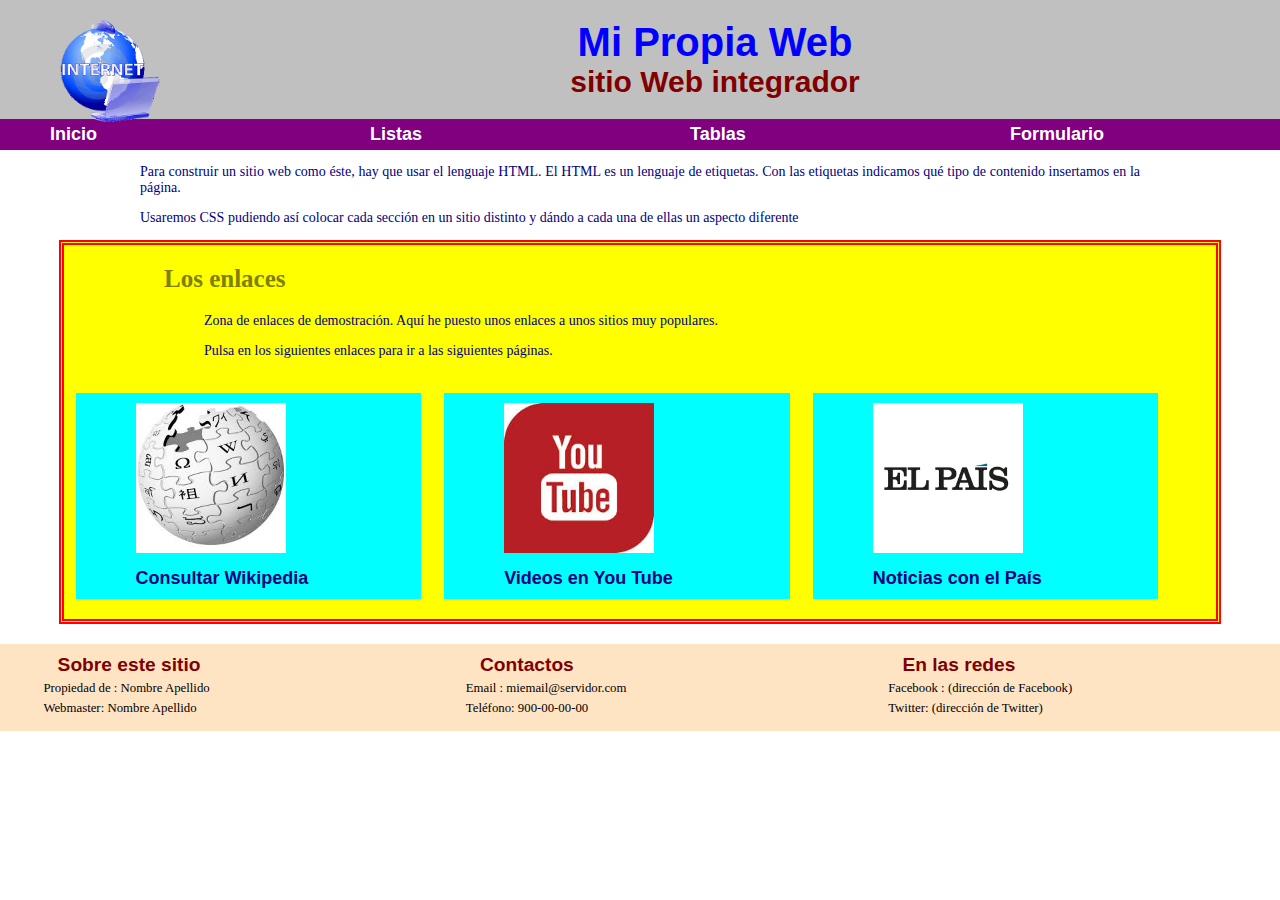
<file: index.html>
<!DOCTYPE html>
<html lang="en">
<head>
    <link rel="stylesheet" type="text/css" href="/css/inicio.css" />
    <title>Mi sitio Web</title>
</head>
<body>
<main>
        <header>
                <div id="cabecera">
                    <img src="/image/logo.gif" alt="Logo de la página" width="15%" />
                    <h1>Mi Propia Web</h1>  
                    <h2>sitio Web integrador</h2>
                </div>
        </header>
        <nav>
            <div id="navegacion">
                <div class="menu"><a href="index.html">Inicio</a></div>
                <div class="menu"><a href="listas.html">Listas</a></div>
                <div class="menu"><a href="tablas.html">Tablas</a></div>
                <div class="menu"><a href="formulario.html">Formulario</a></div> 
                <div class="vacio"></div>

            </div>
        </nav>
        <article>
                <section>
            <div id="texto">
                <p>Para construir un sitio web como éste, 
                hay que usar el lenguaje HTML. El HTML es un lenguaje de etiquetas.
                Con las etiquetas indicamos qué tipo de contenido insertamos en la página.</p>
                <p>Usaremos CSS pudiendo así colocar cada sección en un sitio distinto y dándo a cada una de ellas un aspecto diferente</p>
            </div>
        </section>
        <section id="favoritos">
            <div id="enlaces">
                <h3>Los enlaces</h3>
                <p>Zona de enlaces de demostración. Aquí he puesto unos enlaces a unos sitios muy populares.</p>
                <p>Pulsa en los siguientes enlaces para ir a las siguientes páginas.</p>
                <div class="mienlace">
                <p><a href="http://es.wikipedia.org" target="_blank">
                    <img src="/image/wikipedia.jpg" alt="Logo Wikipedia" border="0" height="200" />
                </a></p>
                <p><a href="http://es.wikipedia.org" target="_blank">Consultar Wikipedia</a></p>
                </div>
            <div class="mienlace">
                <p><a href="http://www.youtube.com"  target="_blank">
                    <img src="/image/youtube.jpg" alt="Logo YouTube" border="0" height="200" />
                </a></p>
                <p><a href="https://www.youtube.com" target="_blank">Videos en You Tube</a></p>
            </div>
            <div class="mienlace">
                <p><a href="http://elpais.com" target="_blank">
                    <img src="/image/elpais.jpg" alt="Logo El_Pais" border="0" height="200" />
                </a></p>
                <p><a href="http://elpais.com" target="_blank">Noticias con el País</a></p>
            </div>
            <div class="vacio"></div>
            </div>
        </section>
    </article>
</main>
<footer>
    <div id="pie">
        <div class="col_pie">
            <h4>Sobre este sitio</h4>
            <p>Propiedad de : Nombre Apellido</p>
            <p>Webmaster: Nombre Apellido</p>
          </div>
          <div class="col_pie">
            <h4>Contactos</h4>
            <p>Email : miemail@servidor.com</p>
            <p>Teléfono: 900-00-00-00</p>
          </div>
          <div class="col_pie">
            <h4>En las redes</h4>
            <p>Facebook : (dirección de Facebook)</p>
            <p>Twitter: (dirección de Twitter)</p>
          </div>
          <div class="vacio"></div>      
    </div>
</footer>
</body>
</html>
</file>
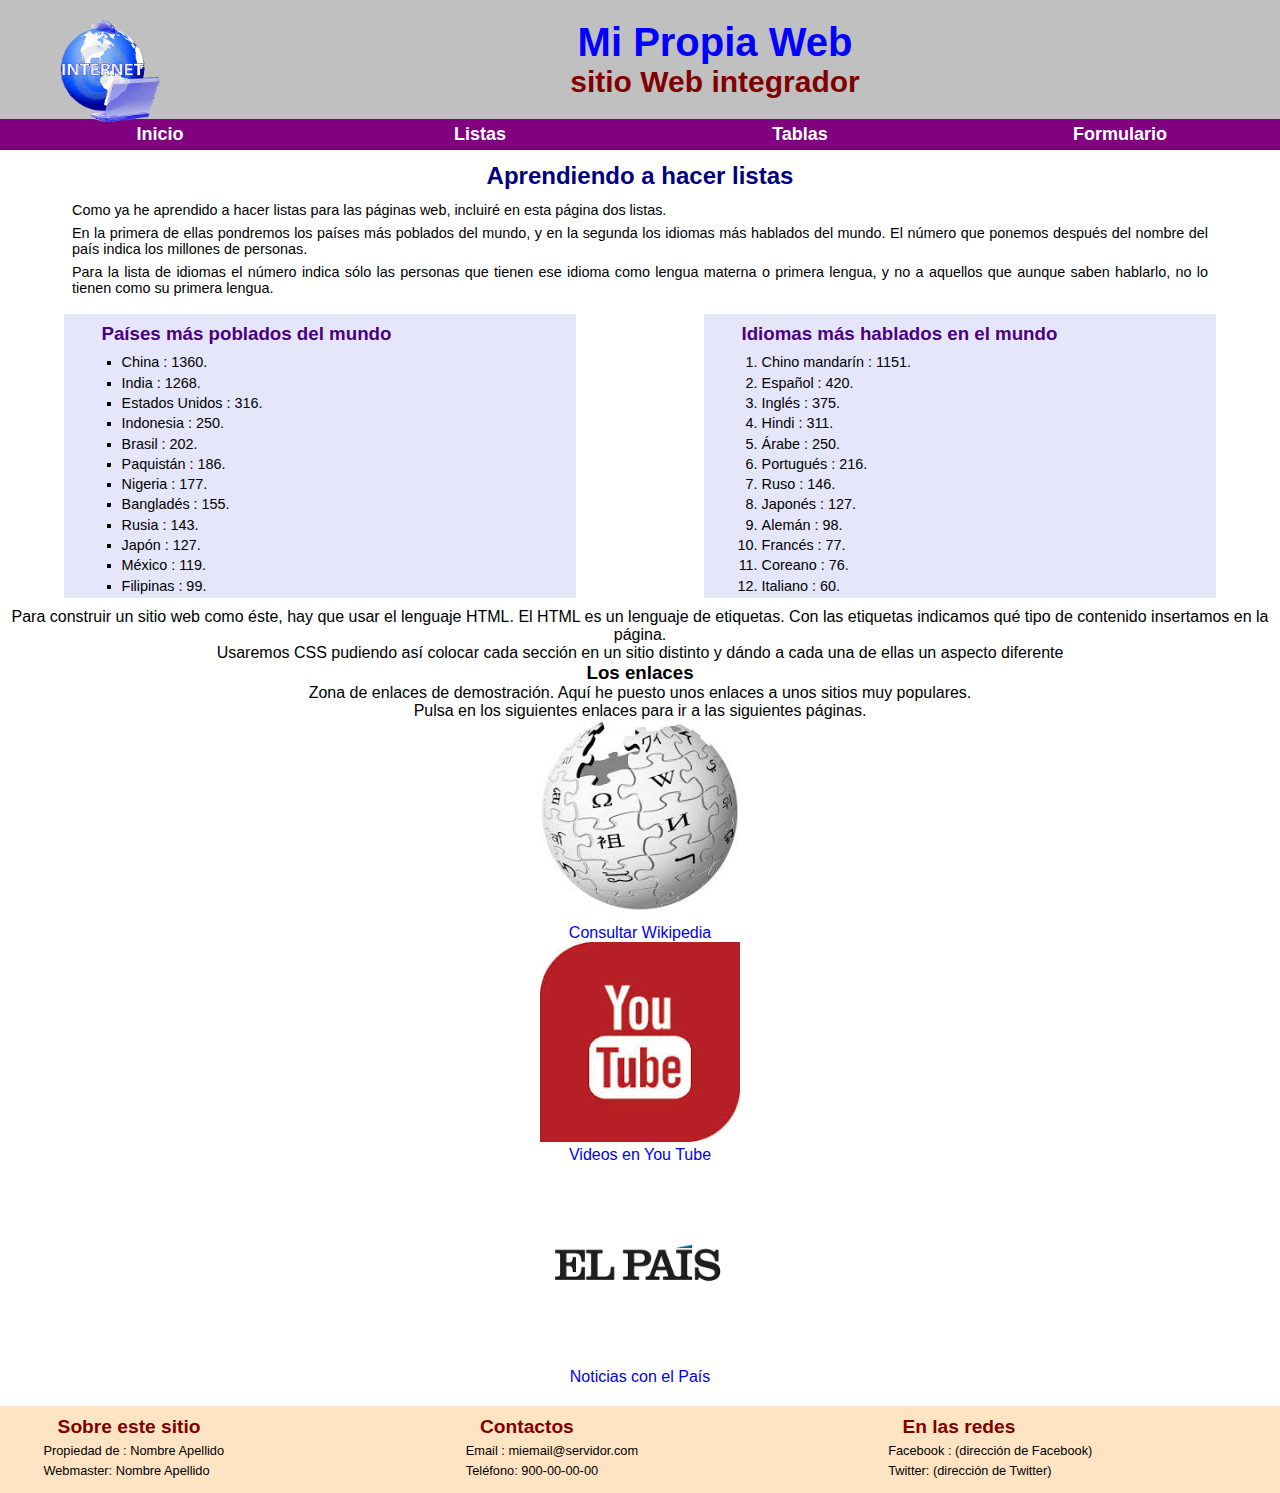
<file: listas.html>
<!DOCTYPE html>
<html lang="en">
<head>
    <link rel="stylesheet" type="text/css" href="/css/general.css" />
    <link rel="stylesheet" type="text/css" href="/css/listas.css" />
    <title>Listas en mi sitio Web</title>
</head>
<body>
<main>
        <head>
                <div id="cabecera">
                    <img src="/image/logo.gif" alt="Logo de la página" width="15%" />
                    <h1>Mi Propia Web</h1>  
                    <h2>sitio Web integrador</h2>
                </div>
        </head>
        <nav>
            <div id="navegacion"> 
                <div class="menu"><a href="index.html">Inicio</a></div>
                <div class="menu"><a href="listas.html">Listas</a></div>
                <div class="menu"><a href="tablas.html">Tablas</a></div>
                <div class="menu"><a href="formulario.html">Formulario</a></div> 
                <div class="vacio"></div>
            
            </div>
          
        </nav>
        <section>
            <div id="principal">
                <h2>Aprendiendo a hacer listas</h2>
                <p>Como ya he aprendido a hacer listas para las páginas web, incluiré en esta página dos listas.</p>
                <p>En la primera de ellas pondremos los países más poblados del mundo, y en la segunda los 
                   idiomas más hablados del mundo. El número que ponemos después del nombre del país indica los 
                   millones de personas.</p>
                <p>Para la lista de idiomas el número indica sólo las personas que tienen ese idioma como lengua materna
                   o primera lengua, y no a aquellos que aunque saben hablarlo, no lo tienen como su primera lengua.</p> 
              
                   <div class="lista">
                    <h3>Países más poblados del mundo</h3>
                    <ul id="paises">
                      <li>China : 1360.</li>
                      <li>India : 1268.</li>
                      <li>Estados Unidos : 316.</li>
                      <li>Indonesia : 250.</li>
                      <li>Brasil : 202.</li>
                      <li>Paquistán : 186.</li>
                      <li>Nigeria : 177.</li>
                      <li>Bangladés : 155.</li>
                      <li>Rusia : 143.</li>
                      <li>Japón : 127.</li>
                      <li>México : 119.</li>
                      <li>Filipinas : 99.</li>
                    </ul>
                  </div>
                  <div class="lista">
                    <h3>Idiomas más hablados en el mundo</h3>
                    <ul id="idiomas">
                      <li>Chino mandarín : 1151.</li>
                      <li>Español : 420.</li>
                      <li>Inglés : 375.</li>
                      <li>Hindi : 311.</li>
                      <li>Árabe : 250.</li>
                      <li>Portugués : 216.</li>
                      <li>Ruso : 146.</li>
                      <li>Japonés : 127.</li>
                      <li>Alemán : 98.</li>
                      <li>Francés : 77.</li>
                      <li>Coreano : 76.</li>
                      <li>Italiano : 60.</li>	
                    </ul>
                    </div>
                    <div class="vacio"></div> 
                  
            </div>  
          
        </section>
        <article>
                <section>
            <div>
                <p>Para construir un sitio web como éste, 
                hay que usar el lenguaje HTML. El HTML es un lenguaje de etiquetas.
                Con las etiquetas indicamos qué tipo de contenido insertamos en la página.</p>
                <p>Usaremos CSS pudiendo así colocar cada sección en un sitio distinto y dándo a cada una de ellas un aspecto diferente</p>
            </div>
        </section>
        <section id="favoritos">
            <div>
                <h3>Los enlaces</h3>
                <p>Zona de enlaces de demostración. Aquí he puesto unos enlaces a unos sitios muy populares.</p>
                <p>Pulsa en los siguientes enlaces para ir a las siguientes páginas.</p>
                <div class="mienlace">
                <p><a href="http://es.wikipedia.org" target="_blank">
                    <img src="/image/wikipedia.jpg" alt="Logo Wikipedia" border="0" height="200" />
                </a></p>
                <p><a href="http://es.wikipedia.org" target="_blank">Consultar Wikipedia</a></p>
                </div>
            <div class="mienlace">
                <p><a href="http://www.youtube.com"  target="_blank">
                    <img src="/image/youtube.jpg" alt="Logo YouTube" border="0" height="200" />
                </a></p>
                <p><a href="https://www.youtube.com" target="_blank">Videos en You Tube</a></p>
            </div>
            <div class="mienlace">
                <p><a href="http://elpais.com" target="_blank">
                    <img src="/image/elpais.jpg" alt="Logo El_Pais" border="0" height="200" />
                </a></p>
                <p><a href="http://elpais.com" target="_blank">Noticias con el País</a></p>
            </div>
            <div class="vacio"></div>
            </div>
        </section>
    </article>
</main>
<footer>
    <div id="pie">
        <div class="col_pie">
            <h4>Sobre este sitio</h4>
            <p>Propiedad de : Nombre Apellido</p>
            <p>Webmaster: Nombre Apellido</p>
          </div>
          <div class="col_pie">
            <h4>Contactos</h4>
            <p>Email : miemail@servidor.com</p>
            <p>Teléfono: 900-00-00-00</p>
          </div>
          <div class="col_pie">
            <h4>En las redes</h4>
            <p>Facebook : (dirección de Facebook)</p>
            <p>Twitter: (dirección de Twitter)</p>
          </div>
          <div class="vacio"></div>
      
    </div>
  </footer>
  
</body>
</html>
</file>
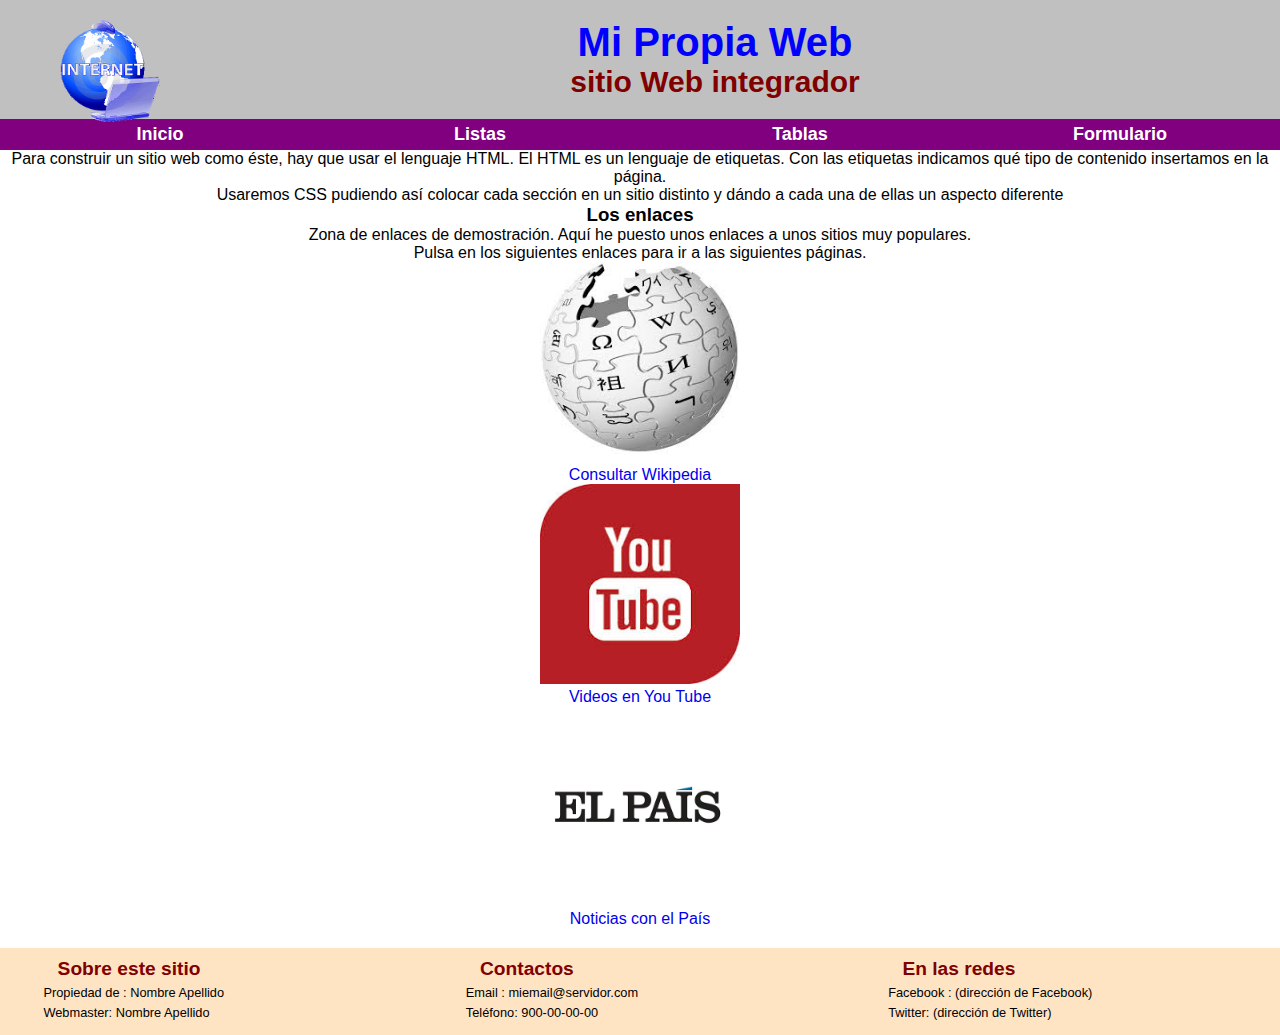
<file: plantilla.html>
<!DOCTYPE html>
<html lang="en">
<head>
    <link rel="stylesheet" type="text/css" href="/css/general.css" />
    <title>Mi sitio Web</title>
</head>
<body>
<main>
        <head>
                <div id="cabecera">
                    <img src="/image/logo.gif" alt="Logo de la página" width="15%" />
                    <h1>Mi Propia Web</h1>  
                    <h2>sitio Web integrador</h2>
                </div>
        </head>
        <nav>
            <div id="navegacion"> 
                <div class="menu"><a href="index.html">Inicio</a></div>
                <div class="menu"><a href="listas.html">Listas</a></div>
                <div class="menu"><a href="tablas.html">Tablas</a></div>
                <div class="menu"><a href="formulario.html">Formulario</a></div> 
                <div class="vacio"></div>
            
            </div>
          
        </nav>
        <section>
            <div id="principal">

            </div>  
          
        </section>
        <article>
                <section>
            <div>
                <p>Para construir un sitio web como éste, 
                hay que usar el lenguaje HTML. El HTML es un lenguaje de etiquetas.
                Con las etiquetas indicamos qué tipo de contenido insertamos en la página.</p>
                <p>Usaremos CSS pudiendo así colocar cada sección en un sitio distinto y dándo a cada una de ellas un aspecto diferente</p>
            </div>
        </section>
        <section id="favoritos">
            <div>
                <h3>Los enlaces</h3>
                <p>Zona de enlaces de demostración. Aquí he puesto unos enlaces a unos sitios muy populares.</p>
                <p>Pulsa en los siguientes enlaces para ir a las siguientes páginas.</p>
                <div class="mienlace">
                <p><a href="http://es.wikipedia.org" target="_blank">
                    <img src="/image/wikipedia.jpg" alt="Logo Wikipedia" border="0" height="200" />
                </a></p>
                <p><a href="http://es.wikipedia.org" target="_blank">Consultar Wikipedia</a></p>
                </div>
            <div class="mienlace">
                <p><a href="http://www.youtube.com"  target="_blank">
                    <img src="/image/youtube.jpg" alt="Logo YouTube" border="0" height="200" />
                </a></p>
                <p><a href="https://www.youtube.com" target="_blank">Videos en You Tube</a></p>
            </div>
            <div class="mienlace">
                <p><a href="http://elpais.com" target="_blank">
                    <img src="/image/elpais.jpg" alt="Logo El_Pais" border="0" height="200" />
                </a></p>
                <p><a href="http://elpais.com" target="_blank">Noticias con el País</a></p>
            </div>
            <div class="vacio"></div>
            </div>
        </section>
    </article>
</main>
<footer>
    <div id="pie">
        <div class="col_pie">
            <h4>Sobre este sitio</h4>
            <p>Propiedad de : Nombre Apellido</p>
            <p>Webmaster: Nombre Apellido</p>
          </div>
          <div class="col_pie">
            <h4>Contactos</h4>
            <p>Email : miemail@servidor.com</p>
            <p>Teléfono: 900-00-00-00</p>
          </div>
          <div class="col_pie">
            <h4>En las redes</h4>
            <p>Facebook : (dirección de Facebook)</p>
            <p>Twitter: (dirección de Twitter)</p>
          </div>
          <div class="vacio"></div>
      
    </div>
  </footer>
  
</body>
</html>
</file>
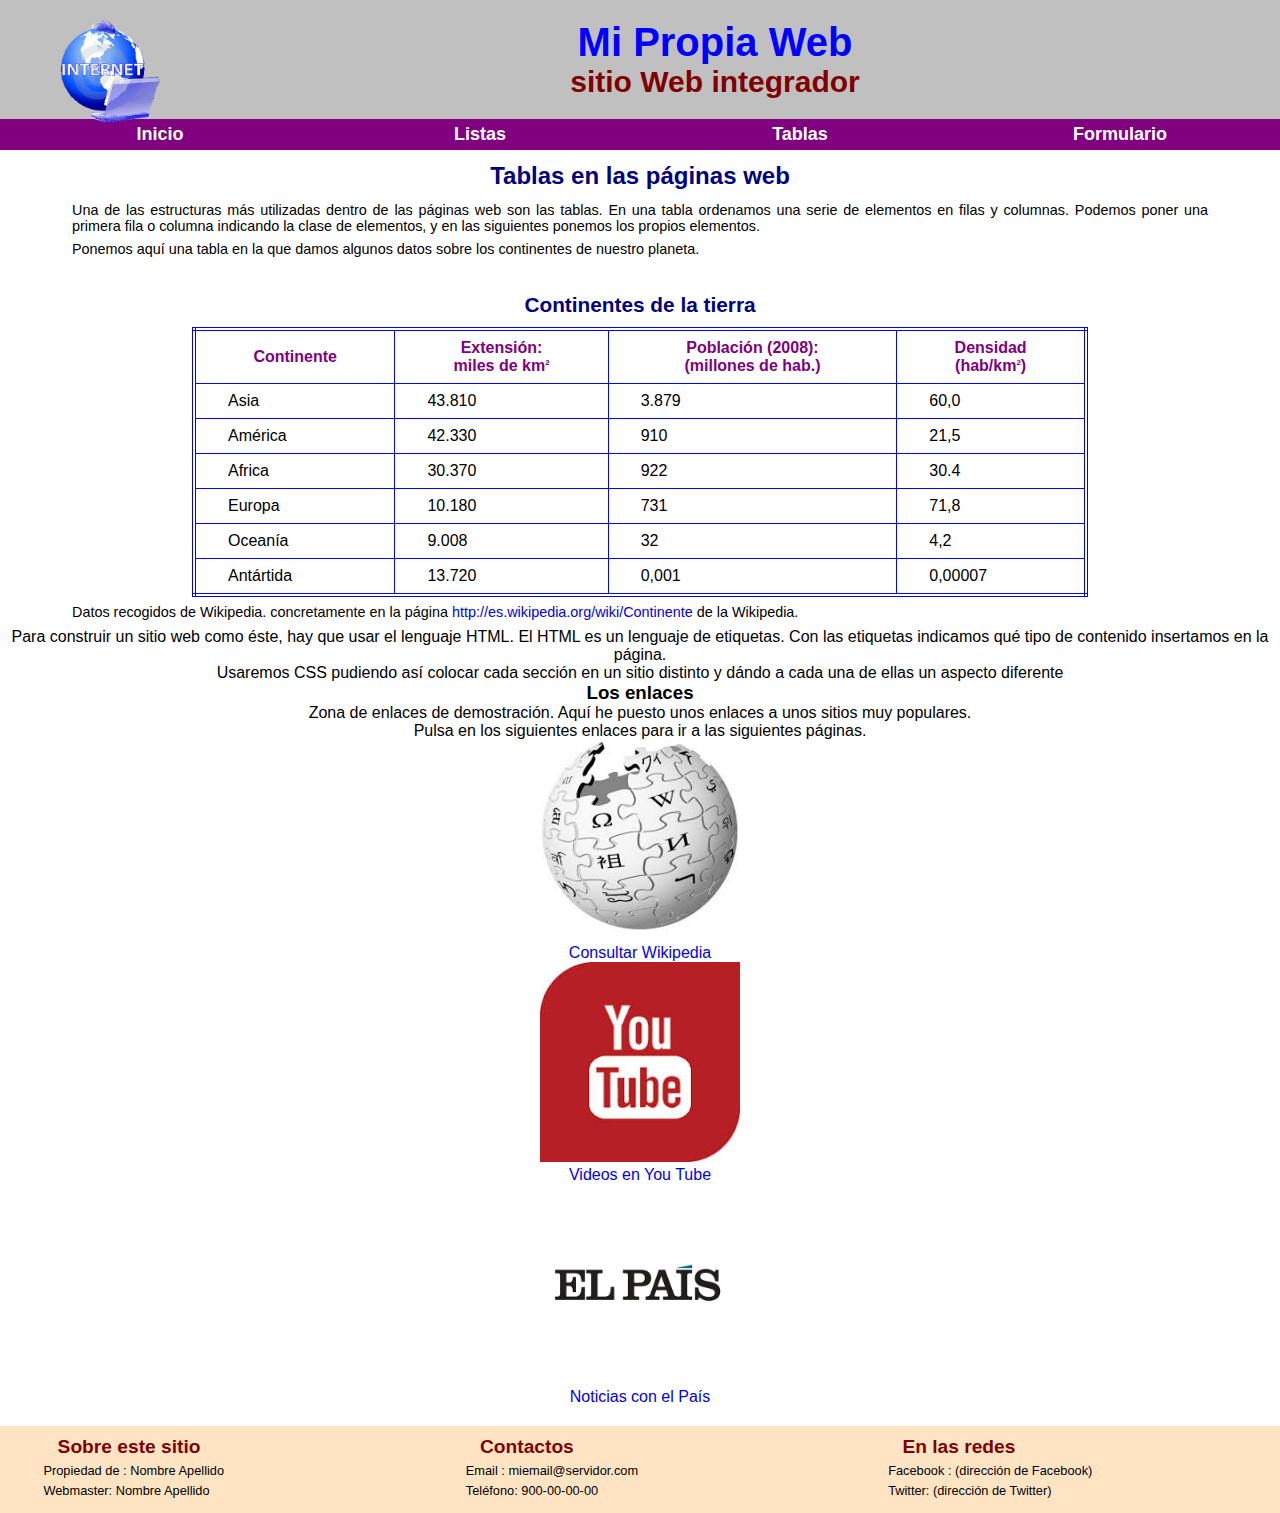
<file: tablas.html>
<!DOCTYPE html>
<html lang="en">
<head>
    
    <link rel="stylesheet" type="text/css" href="/css/tablas.css" />
    <link rel="stylesheet" type="text/css" href="/css/general.css" />
    <title>Tablas en mi sitio Web</title>
</head>
<body>
<main>
        <head>
                <div id="cabecera">
                    <img src="/image/logo.gif" alt="Logo de la página" width="15%" />
                    <h1>Mi Propia Web</h1>  
                    <h2>sitio Web integrador</h2>
                </div>
        </head>
        <nav>
            <div id="navegacion"> 
                <div class="menu"><a href="index.html">Inicio</a></div>
                <div class="menu"><a href="listas.html">Listas</a></div>
                <div class="menu"><a href="tablas.html">Tablas</a></div>
                <div class="menu"><a href="formulario.html">Formulario</a></div> 
                <div class="vacio"></div>
            
            </div>
          
        </nav>
        <section>
            <div id="principal">
                <h2>Tablas en las páginas web</h2>
                <p>Una de las estructuras más utilizadas dentro de las páginas web 
                    son las tablas. En una tabla ordenamos una serie de elementos en filas 
                    y columnas. Podemos poner una primera fila o columna indicando la clase 
                    de elementos, y en las siguientes ponemos los propios elementos.</p>
                <p>Ponemos aquí una tabla en la que damos algunos datos sobre los 
                    continentes de nuestro planeta.</p>
                <br/>
                <h3>Continentes de la tierra</h3>
                <table>
                    <tr>
                      <th>Continente</th>
                      <th>Extensión: <br/>miles de km<sup>2</sup></th>
                      <th>Población (2008): <br/>(millones de hab.)</th>
                      <th>Densidad <br/>(hab/km<sup>2</sup>)</th>
                    </tr>
                    <tr>
                        <td>Asia</td>
                        <td>43.810</td>
                        <td>3.879</td>
                        <td>60,0</td>
                      </tr>
                      <tr>
                        <td>América</td>
                        <td>42.330</td>
                        <td>910</td>
                        <td>21,5</td>
                      </tr>	
                      <tr>
                        <td>Africa</td>
                        <td>30.370</td>
                        <td>922</td>
                        <td>30.4</td>
                      </tr>	 
                      <tr>
                        <td>Europa</td>
                        <td>10.180</td>
                        <td>731</td>
                        <td>71,8</td>
                      </tr>
                      <tr>
                        <td>Oceanía</td>
                        <td>9.008</td>
                        <td>32</td>
                        <td>4,2</td>
                      </tr>
                      <tr>
                        <td>Antártida</td>
                        <td>13.720</td>
                        <td>0,001</td>
                        <td>0,00007</td>
                      </tr>	
                  </table>
                  <p>Datos recogidos de Wikipedia. concretamente en la página 
                    <a href="http://es.wikipedia.org/wiki/Continente">http://es.wikipedia.org/wiki/Continente</a>
                    de la Wikipedia.</p>
                  
            </div>  
          
        </section>
        <article>
                <section>
            <div>
                <p>Para construir un sitio web como éste, 
                hay que usar el lenguaje HTML. El HTML es un lenguaje de etiquetas.
                Con las etiquetas indicamos qué tipo de contenido insertamos en la página.</p>
                <p>Usaremos CSS pudiendo así colocar cada sección en un sitio distinto y dándo a cada una de ellas un aspecto diferente</p>
            </div>
        </section>
        <section id="favoritos">
            <div>
                <h3>Los enlaces</h3>
                <p>Zona de enlaces de demostración. Aquí he puesto unos enlaces a unos sitios muy populares.</p>
                <p>Pulsa en los siguientes enlaces para ir a las siguientes páginas.</p>
                <div class="mienlace">
                <p><a href="http://es.wikipedia.org" target="_blank">
                    <img src="/image/wikipedia.jpg" alt="Logo Wikipedia" border="0" height="200" />
                </a></p>
                <p><a href="http://es.wikipedia.org" target="_blank">Consultar Wikipedia</a></p>
                </div>
            <div class="mienlace">
                <p><a href="http://www.youtube.com"  target="_blank">
                    <img src="/image/youtube.jpg" alt="Logo YouTube" border="0" height="200" />
                </a></p>
                <p><a href="https://www.youtube.com" target="_blank">Videos en You Tube</a></p>
            </div>
            <div class="mienlace">
                <p><a href="http://elpais.com" target="_blank">
                    <img src="/image/elpais.jpg" alt="Logo El_Pais" border="0" height="200" />
                </a></p>
                <p><a href="http://elpais.com" target="_blank">Noticias con el País</a></p>
            </div>
            <div class="vacio"></div>
            </div>
        </section>
    </article>
</main>
<footer>
    <div id="pie">
        <div class="col_pie">
            <h4>Sobre este sitio</h4>
            <p>Propiedad de : Nombre Apellido</p>
            <p>Webmaster: Nombre Apellido</p>
          </div>
          <div class="col_pie">
            <h4>Contactos</h4>
            <p>Email : miemail@servidor.com</p>
            <p>Teléfono: 900-00-00-00</p>
          </div>
          <div class="col_pie">
            <h4>En las redes</h4>
            <p>Facebook : (dirección de Facebook)</p>
            <p>Twitter: (dirección de Twitter)</p>
          </div>
          <div class="vacio"></div>
      
    </div>
  </footer>
  
</body>
</html>
</file>
<file: css/inicio.css>
* { margin: 0 auto; padding: 0; }

h1 {
     text-align: center;
     color: blue;
     font-size: 40px;
     font-family: arial;
    }
h2 {
    text-align: center;
    color: maroon;
    font-size: 30px;
    font-family: tahoma, verdana, arial;
    }
h3 {
    text-align: left;
    color: olive;
    font-size: 25px;
    font-family: stencil, impact, "times new roman";
    margin: 20px 100px;
    }
p {
    text-align: justify;
    margin: 1em 10em;
    font-family: verdana, nimrod, tahoma;
    font-size: 14px;
    color: navy;
}
a {
    text-decoration: none;
    font-weight: bold;
    font-size: 18px;
    font-family: tahoma, arial;
}
a img { height: 150px; }
a:link { color: navy; }
a:visited { color: blue; }
a:hover { color: green; font-style: italic; }
a:active {color: red; }
a img:hover { height: 155px; }
#cabecera img
{ float: left; width: 100px; margin-left: 50px; }
.mienlace { width: 30%; margin: 20px 1%; float: left;
background-color: aqua }
.mienlace p { margin: 10px 60px; }
#cabecera { background-color: silver; padding: 20px 10px; }
#favoritos { background-color: yellow; width: 90%; border: 5px
double red; }
.vacio { clear: both; }

#navegacion { background-color: purple; padding: 5px 0px; }

.menu { width: 25%; float: left; }
.menu a { margin: 0px 50px; color: white; }
.menu a:hover { color: yellow; font-style: normal; }
#pie { background-color: #ffe4c4; margin-top: 20px; padding: 10px 0px;}
.col_pie { float: left; width: 33%; }
.col_pie h4 { font-size: 1.2em; color: maroon; padding-left: 3em; font-family: arial; }
.col_pie p { margin: 5px; padding-left: 3em; font-size: 0.8em; color: black; }
</file>
<file: css/listas.css>
/*Estilo especifico para pagina listas.html*/
/*titulo principal y párrafos */
#principal h2 { margin: 0.5em; color: navy; font-size: 1.5em }
#principal p { margin: 0.5em 5em; text-align: justify; font-size: 0.9em; }
/*maquetar las listas*/
#principal .lista { float: left; width: 40%;  margin: 10px 5%; background-color: #e6e6fa; }
/*título de las listas*/
#principal h3 { color: #4b0082; margin: 0.5em 2em; text-align: left; }
/*Elementos de las listas*/

#principal li { font-size: 0.9em; text-align: left; margin: 0.3em 4em; }

/*Estilo específico para cada lista*/
#paises li { list-style-type: square; }
#idiomas li { list-style-type: decimal; }
</file>
<file: css/tablas.css>
/*estilo específico para para página tablas.html*/
/*titulo principal y párrafos */
#principal h2 { margin: 0.5em; color: navy; font-size: 1.5em }
#principal p { margin: 0.5em 5em; text-align: justify; font-size: 0.9em; }
#principal sup { font-size: 0.5em; }

/*título de la lista*/
#principal h3 { color: navy; margin: 0.5em; font-size: 1.3em; }

/*tabla: aspectos generales*/
table { border: 4px double blue; width: 70%; border-collapse: collapse;   }
table th, table td { border: 1px solid blue; padding: 0.5em; }

/*estilo de celdas*/
table th { color: purple; }
table td { text-align: left; padding-left: 2em; }
</file>
<file: css/general.css>
/*Estilo general y de secciones comunes para Mi Propia Web.*/
/*estilo inicial reset*/

* { margin: 0 auto; padding: 0; text-align: center; font-family: verdana, tahoma, arial; }
a { text-decoration:none; }
/*estilo para la cabecera*/
#cabecera { background-color: silver; padding: 20px 10px; }
#cabecera img { float: left; width: 100px; margin-left: 50px; }
#cabecera h1 { color: blue; font-size: 40px; font-family: arial;}
#cabecera h2 { color: maroon; font-size: 30px; font-family: tahoma, verdana, arial; }

/*estilo para barra de navegación*/
#navegacion { background-color: purple; padding: 5px 0px; }
#navegacion .menu { width: 25%; float: left;  }
#navegacion .menu a { margin: 0px 50px; color: white; font-weight: bold; font-size: 18px;  }
#navegacion .menu a:hover { color: yellow; }
.vacio { clear: both; }

/*estilo para pie de página*/
#pie { background-color: #ffe4c4; margin-top: 20px; padding: 10px 0px; }
#pie .col_pie { float: left; width: 33%; }
#pie .col_pie h4 { text-align: left; font-size: 1.2em; color: maroon; padding-left: 3em; font-family: arial; }
#pie .col_pie p { text-align: left; margin: 5px; padding-left: 3em; font-size: 0.8em; color: black; }
</file>
